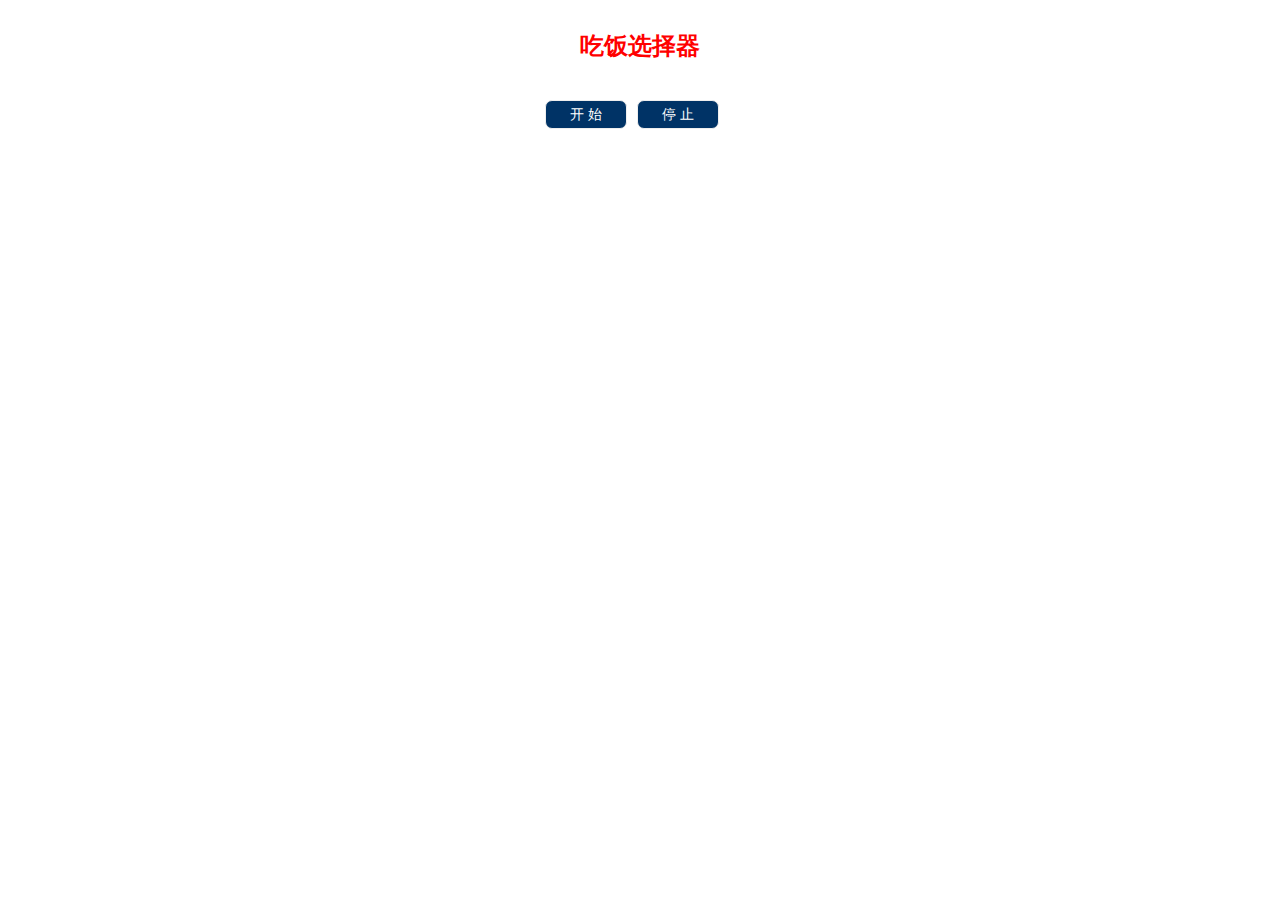
<file: index.html>
<!doctype html>
<html>
 <head>
   <title>选择</title>
   <meta charset="utf-8">
   <link type="text/css" rel="stylesheet" href="css/style.css">
   <script type="text/javascript" src="js/script.js"></script>
 </head>
 <body>
    <div id="title" class="title">吃饭选择器</div>
    <div class="btns">
       <span id="play">开 始</span>
       <span id="stop">停 止</span>
    </div>
 </body>
</html>
</file>
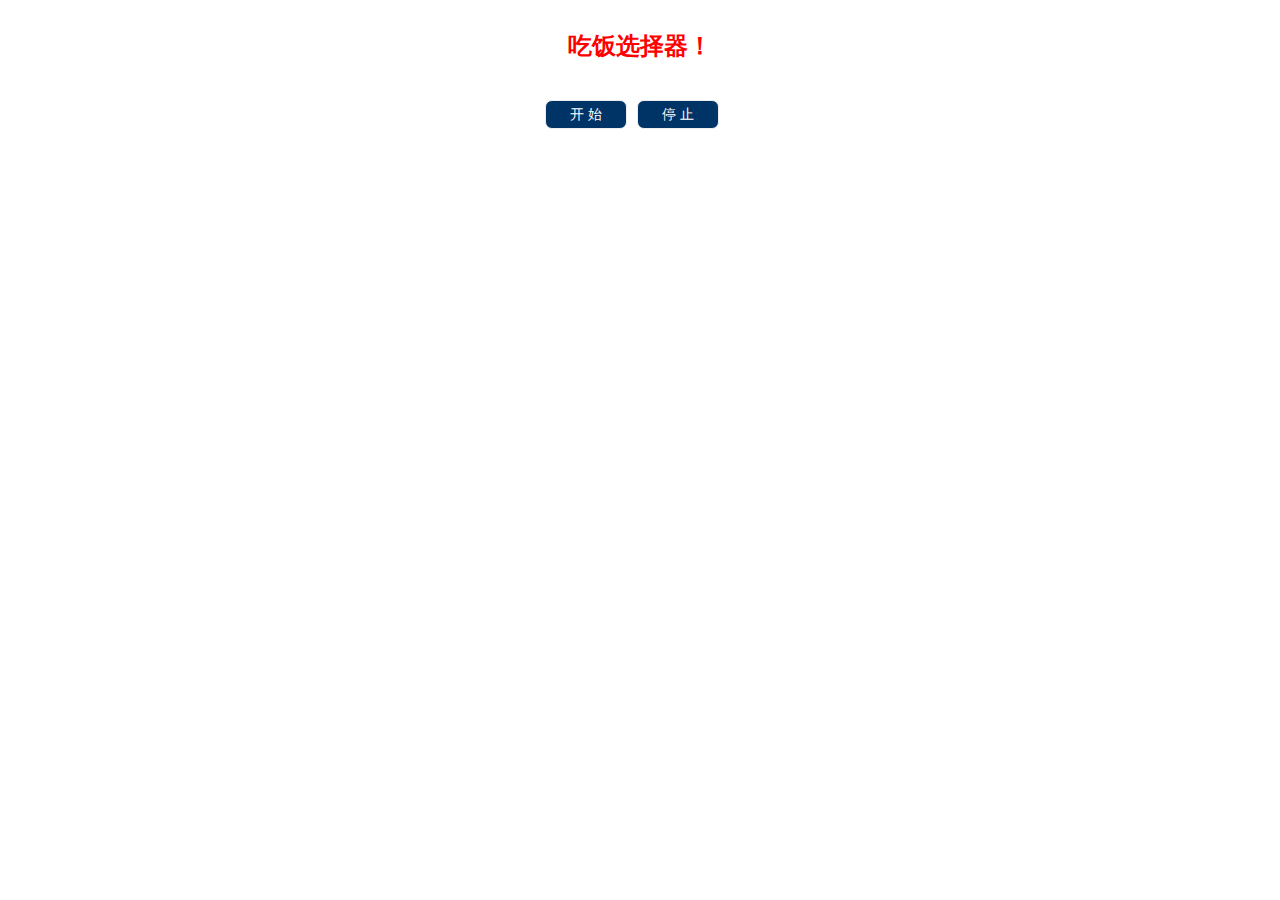
<file: -qi/index.html>
<!doctype html>
<html>
 <head>
   <title>选择</title>
   <meta charset="utf-8">
   <link type="text/css" rel="stylesheet" href="css/style.css">
   <script type="text/javascript" src="js/script.js"></script>
 </head>
 <body>
    <div id="title" class="title">吃饭选择器！</div>
    <div class="btns">
       <span id="play">开 始</span>
       <span id="stop">停 止</span>
    </div>
 </body>
</html>
</file>
<file: css/style.css>
*{margin:0;
  padding:0;}

.title{width:400px;
       height:70px;
       margin:0 auto;
       padding-top:30px;
       text-align:center;
       font-size:24px;
       font-weight:bold;
       color:#F00;}

.btns{width:190px;
      height:30px;
      margin:0 auto;}

.btns span{display:block;
           float:left;
           width:80px;
           height:27px;
           line-height:27px;
           background:#036;
           border:1px solid #eee;
           border-radius:7px;
           margin-right:10px;
           color:#FFF;
           text-align:center;
           font-size:14px;
           font-family:"微软雅黑";
           cursor:pointer;}
</file>
<file: -qi/css/style.css>
*{margin:0;
  padding:0;}

.title{width:400px;
       height:70px;
       margin:0 auto;
       padding-top:30px;
       text-align:center;
       font-size:24px;
       font-weight:bold;
       color:#F00;}

.btns{width:190px;
      height:30px;
      margin:0 auto;}

.btns span{display:block;
           float:left;
           width:80px;
           height:27px;
           line-height:27px;
           background:#036;
           border:1px solid #eee;
           border-radius:7px;
           margin-right:10px;
           color:#FFF;
           text-align:center;
           font-size:14px;
           font-family:"微软雅黑";
           cursor:pointer;}
</file>
